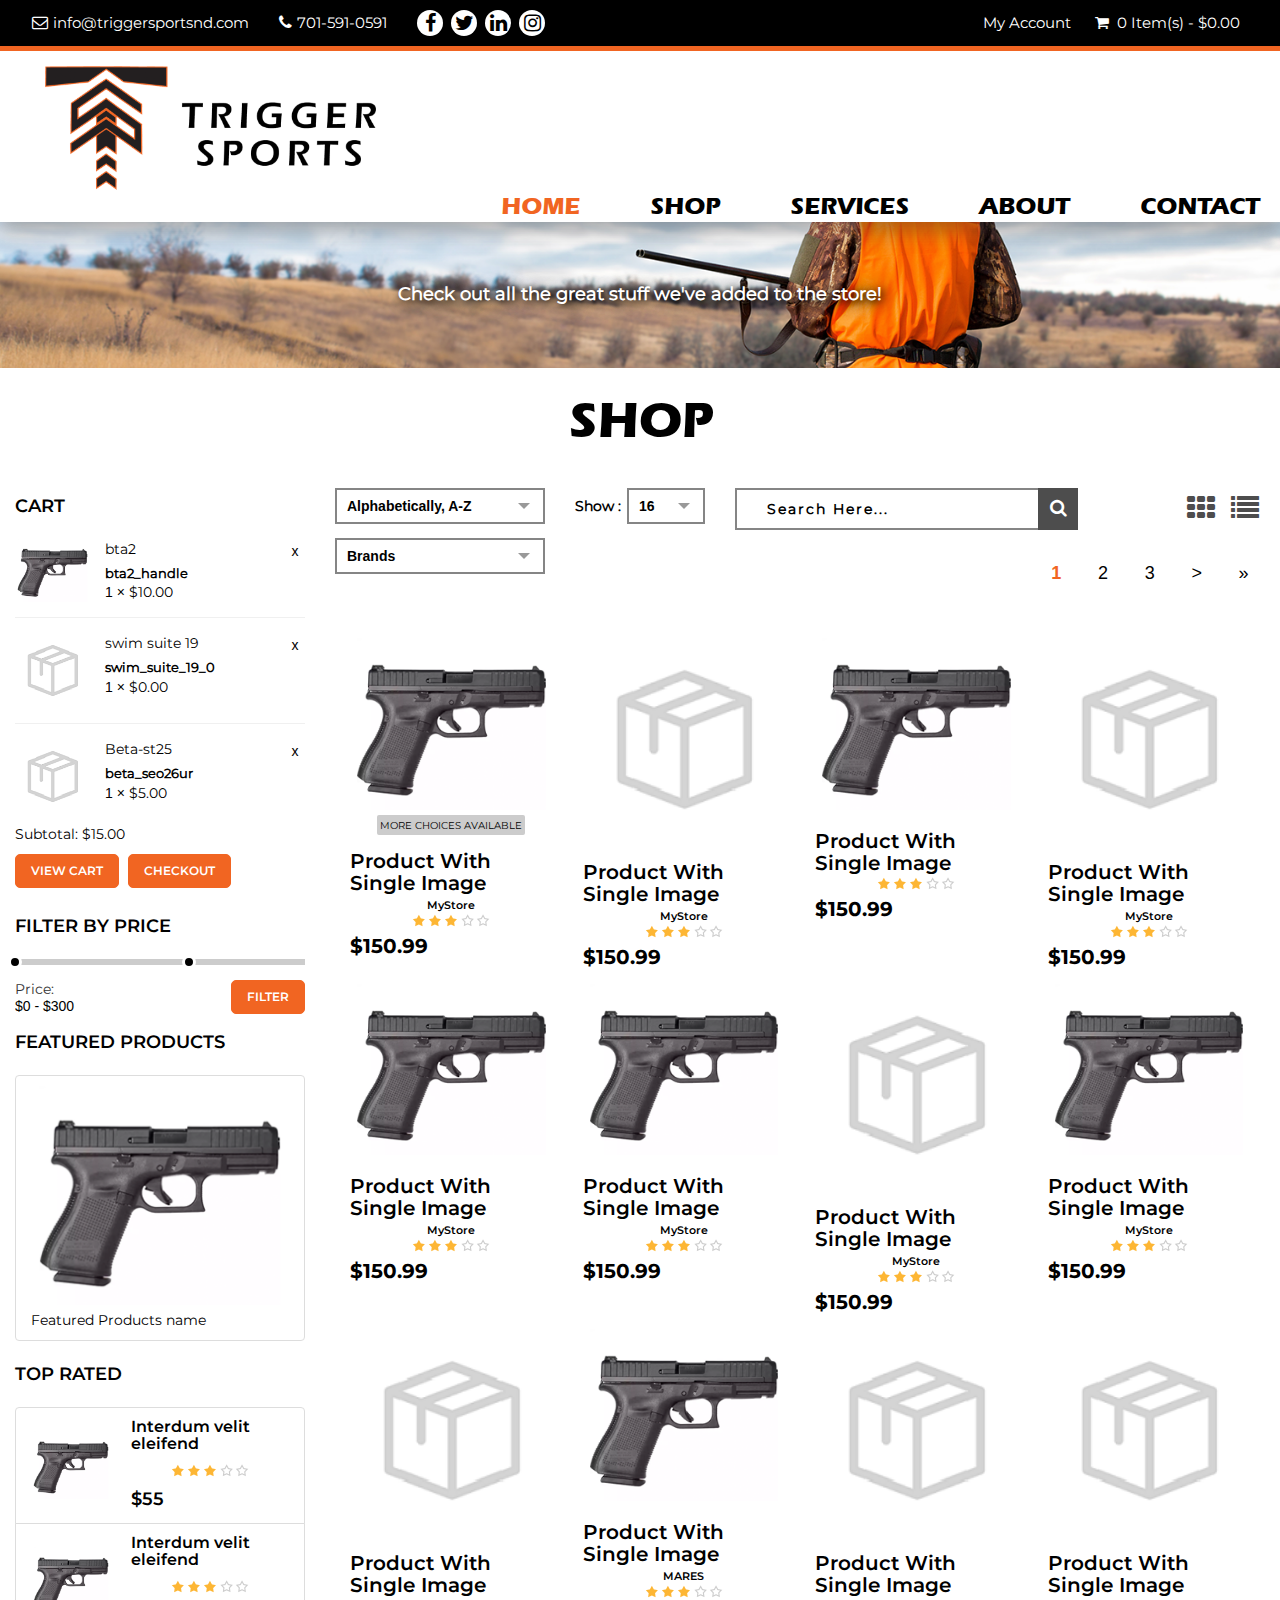
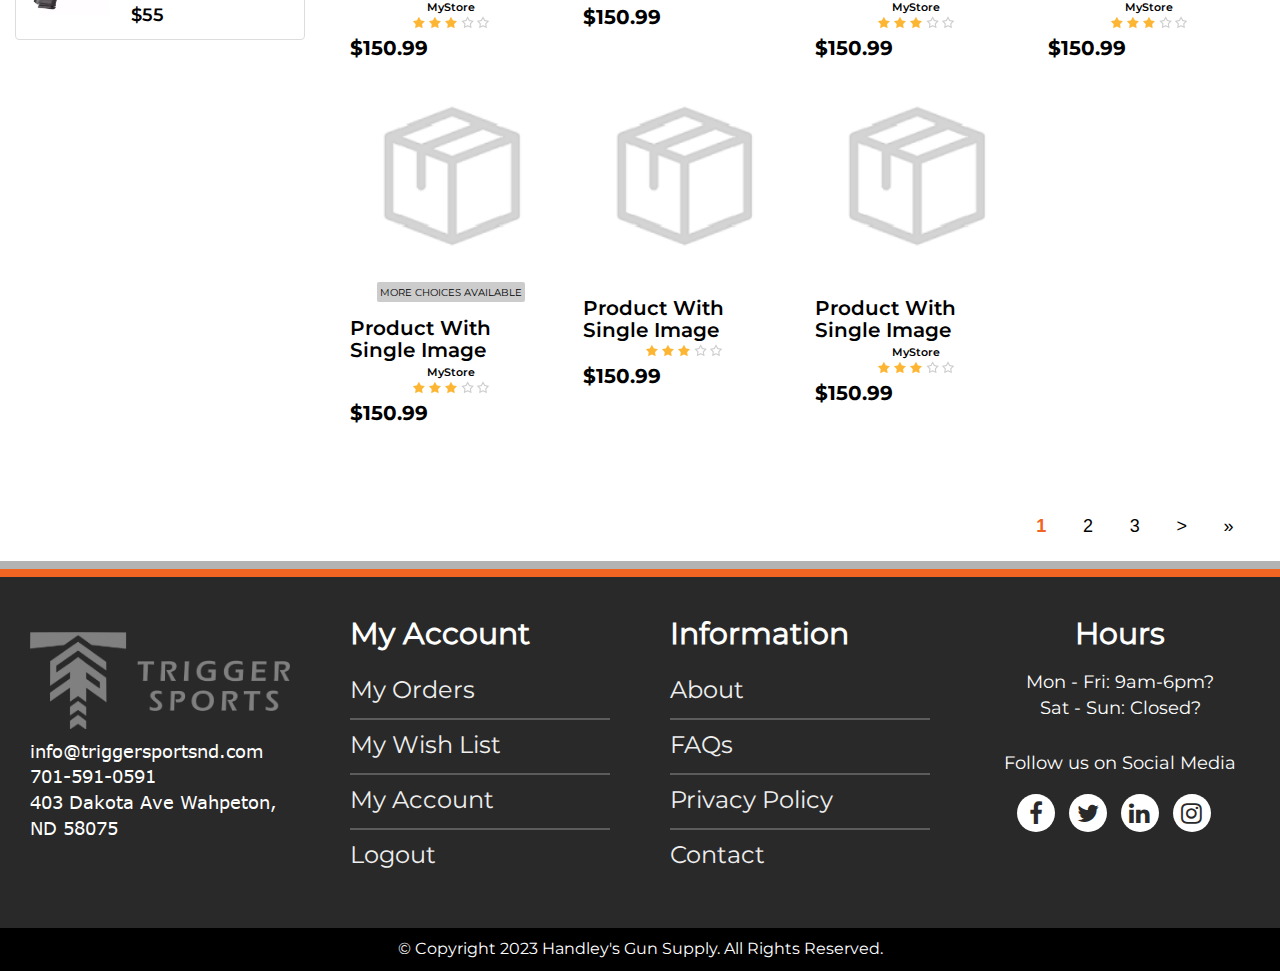
<file: shop.html>
<!DOCTYPE html>
<html lang="en">

<head>
    <meta charset="utf-8">
    <meta http-equiv="X-UA-Compatible" content="IE=edge">
    <meta name="viewport" content="width=device-width, initial-scale=1">
    <meta name="description" content="">
    <meta name="keywords" content="">
    <title>Trigger Sports</title>
    <link rel="shortcut icon" href="img/favicon.png">
    <link type="text/css" rel="stylesheet" href="css/font-awesome.min.css">
    <link type="text/css" rel="stylesheet" href="css/bootstrap.min.css">
    <link type="text/css" rel="stylesheet" href="css/owl.carousel.css">
    <link type="text/css" rel="stylesheet" href="css/magnific-popup.css">
    <link type="text/css" rel="stylesheet" href="css/main.css">
    <link type="text/css" rel="stylesheet" href="css/theme1.css">
    <!-- CSS media queries -->
    <link type="text/css" rel="stylesheet" href="css/media-queries.css">
    <link href="js/smMenu/jquery.smartmenus.bootstrap.css" rel="stylesheet">
    <link href="css/smartnav.css" rel="stylesheet">
    <link href="css/customStyles.css" rel="stylesheet">
    <link rel="stylesheet" type="text/css" href="css/lightbox.css" />
    <link href="https://stackpath.bootstrapcdn.com/font-awesome/4.7.0/css/font-awesome.min.css" rel="stylesheet">
    <!-- HTML5 shim and Respond.js for IE8 support of HTML5 elements and media queries -->
    <!-- WARNING: Respond.js doesn't work if you view the page via file:// -->
    <!--[if lt IE 9]>
    <script src="https://oss.maxcdn.com/html5shiv/3.7.3/html5shiv.min.js"></script>
    <script src="https://oss.maxcdn.com/respond/1.4.2/respond.min.js"></script>
    <![endif]-->
    <link href="https://fonts.googleapis.com/css?family=Open+Sans&display=swap" rel="stylesheet">
    <link rel="preconnect" href="https://fonts.gstatic.com">
    <link href="https://fonts.googleapis.com/css2?family=Roboto+Slab:wght@400;700&display=swap" rel="stylesheet">
    <link rel="stylesheet" href="css/custom__triggers_stylesheet.css">
</head>

<body class="products">


    <div id="wrapper" class="main-wrapper">
        <!-- 
            Navigation
            ==================================== -->
            <header id="head" class="sticky-header">
                <div class="header-top primary px-5">
                   <div class="containers">
                      <div class="row">
                         <div class="col-lg-8 col-md-8 col-sm-8 col-xs-12 topLeft">
                            <div class="d-flex align-items-center ">
                               <div class="quick-contact">
                                  <p><span> <i class="fa fa-envelope-o"></i></span><a
                                        href="mailto:info@triggersportsnd.com">info@triggersportsnd.com</a>
                                  </p>
                               </div>
                               <div class="quick-contact phone">
                                  <p> <i class="fa fa-phone"></i><span>701-591-0591</span></p>
                               </div>
                               <div class="socialkt" id="social">
                                  <ul class="pull-left social-links text-center">
                                     <li><a href="#"><i class="fa fa-facebook"></i></a></li>
                                     <li><a href="#"><i class="fa fa-twitter"></i></a></li>
                                     <li><a href="#"><i class="fa fa-linkedin"></i></a></li>
                                     <li><a href="#"><i class="fa fa-instagram"></i></a></li>
                                  </ul>
                               </div>
                            </div>
                         </div>
                         <div class="col-xs-12 col-sm-4 col-md-4 col-lg-4 topRight">
                            <nav class="top-nav dropdown type2">
                               <ul class="text-right">
                                  <li class="myacc">
                                     <a href="#">My Account</a>
                                     <ul class="submenu text-left">
                                        <li><a href="#" data-toggle="modal" data-target="#myModal">Register <span><i
                                                    class="fa fa-edit"></i></span></a></li>
                                        <li><a href="#">Login <span><i class="fa fa-lock"></i></span></a></li>
                                     </ul>
                                  </li>
                                  <li class="cart cartWidgetInner">
                                     <a href="#">
                                        <i class="fa fa-shopping-cart"></i>&nbsp;
                                        <!-- <span>3 item(s) - $1875.00</span>  -->
                                        <span>0 Item(s) - $0.00</span>
                                     </a>
                                     <ul class="submenu product_list_widget text-left">
                                        <!-- .product item -->
                                        <li>
                                           <a href="#" class="thumb">
                                              <img src="img/product-1.png" alt="">
                                           </a>
                                           <div class="pdDesc">
                                              <a href="#">Cool Item 1</a>
                                              <a href="#" class="remove">x</a>
                                              <div class="variation">
                                                 <strong>Size :</strong> <span>Small</span>
                                              </div>
                                              <span class="quantity">1 × <span class="amount">$625.00</span></span>
                                           </div>
                                        </li>
                                        <li>
                                           <a href="#" class="thumb">
                                              <img src="img/product-1.png" alt="">
                                           </a>
                                           <div class="pdDesc">
                                              <a href="#">Cool Item 1</a>
                                              <a href="#" class="remove">x</a>
                                              <div class="variation">
                                                 <strong>Size :</strong> <span>Small</span>
                                              </div>
                                              <span class="quantity">1 × <span class="amount">$625.00</span></span>
                                           </div>
                                        </li>
                                        <li>
                                           <a href="#" class="thumb">
                                              <img src="img/product-1.png" alt="">
                                           </a>
                                           <div class="pdDesc">
                                              <a href="#">Cool Item 1</a>
                                              <a href="#" class="remove">x</a>
                                              <div class="variation">
                                                 <strong>Size :</strong> <span>Small</span>
                                              </div>
                                              <span class="quantity">1 × <span class="amount">$625.00</span></span>
                                           </div>
                                        </li>
                                        <!-- // .product item -->
                                        <!-- .product item -->
       
       
                                        <!-- // product list -->
                                        <li class="total">
                                           <span>Subtotal: </span>
                                           <span class="amount">&nbsp;$1875.00</span>
                                        </li>
                                        <li class="buttons">
                                           <a href="#" class="btn btn-gold-border">View Cart</a>
                                           <a href="#" class="btn btn-gold-border">Checkout</a>
                                        </li>
                                        <!-- // .product item -->
                                     </ul>
                                  </li>
                               </ul>
                            </nav>
                         </div>
                      </div>
                   </div>
                </div>
       
                <div class="row HeaderMenu">
                   <div class="col-xs-12">
                      <!--Start nav-->
                      <div class="navbar-default" role="navigation">
                         <div class="container">
                            <div class="navbar-header">
                               <button type="button" class="navbar-toggle" data-toggle="collapse"
                                  data-target=".navbar-collapse">
                                  <span class="sr-only">Toggle navigation</span>
                                  <span class="icon-bar"></span>
                                  <span class="icon-bar"></span>
                                  <span class="icon-bar"></span>
                               </button>
                               <a class="navbar-brand" href="index.html">
                                  <img src="img/header_logo.png" alt="Logo">
                               </a>
                            </div>
                            <div class="navbar-collapse collapse">
                               <!-- Left nav -->
                               <ul class="nav navbar-nav navbarRight">
                                  <li><a href="index.html" class="current-active">Home</a> </li>
                                  <li><a href="shop.html">Shop</a></li>
                                  <!-- <li>
                                                 <a href="#">Services <span class="caret"></span></a>
                                                 <ul class="dropdown-menu">
                                                    <li><a href="#">Our Services</a></li>
                                                    <li><a href="#">The Simulator</a></li>
                                                    <li><a href="#">Parties & Events</a></li>
                                                 </ul>
                                              </li> -->
                                  <li><a href="#">SERVICES</a></li>
                                  <li><a href="about-us.html">About</a></li>
                                  <li><a href="contact.html">Contact</a> </li>
                               </ul>
                               <!--Dropdown Menus UL-->
                            </div>
                            <!--/.nav-collapse -->
                         </div>
                         <!--/.container -->
                      </div> <!-- Main Navbar Div ENDS-->
                   </div>
                </div>
             </header>
        <!--
            End Navigation
            ==================================== -->
        <!--
                Home slider
                ==================================== -->
        <div id="slider" class="sitemessage  slider-wrapper relative overflow-hidden slide-overlay clb">
            <div class="col-xs-12 col-sm-12 col-md-12 col-lg-12" id="abovetext">
                <div class="message" id="sitemessage">
                    <p>Check out all the great stuff we've added to the store!</p>
                </div>
            </div>
        </div> <!-- // #start -->
        <!--
                End Home slider
                ==================================== -->
        <!-- // shop breadcrumb -->
        <section class="product-category-page">
            <div class="container">
                <div class="text-center" id="storecat">

                    <h2>Shop</h2>
                </div>
                <div class="row">
                    <div class="col-xs-12 col-sm-4 col-md-3">
                        <div id="secondary" class="widget-area" role="complementary">
                            <!-- .widget -->





                            <aside class="widget cartWidget">
                                <h3 class="widget-title">Cart</h3>
                                <div class="cartWidgetInner">
                                    <ul class="product_list_widget">
                                        <li>
                                            <a href="/products/bta2_handle" class="thumb">
                                                <img src="img/product-1.png" alt="" class="sidebar_img">
                                            </a>
                                            <div class="pdDesc">
                                                <a href="/products/bta2_handle">bta2</a>
                                                <a href="javascript:void(0)"
                                                    onclick="deleteFromCartTop('5d0b5a91-5e90-4055-9dd9-7db9ac1f1040', this)"
                                                    class="remove btn-remove-cart-top">x</a>
                                                <div class="variation">
                                                    <strong>bta2_handle</strong>
                                                </div>
                                                <span class="quantity">1 × <span class="amount">$10.00</span></span>
                                            </div>
                                        </li>
                                        <li>
                                            <a href="/products/swim_suite_19_0" class="thumb">
                                                <img src="img/no-product.png" alt="" class="sidebar_img">
                                            </a>
                                            <div class="pdDesc">
                                                <a href="/products/swim_suite_19_0">swim suite 19</a>
                                                <a href="javascript:void(0)"
                                                    onclick="deleteFromCartTop('5ceb9f05-c7ac-45a7-8b6c-7454ac1f1040', this)"
                                                    class="remove btn-remove-cart-top">x</a>
                                                <div class="variation">
                                                    <strong>swim_suite_19_0</strong>
                                                </div>
                                                <span class="quantity">1 × <span class="amount">$0.00</span></span>
                                            </div>
                                        </li>
                                        <li>
                                            <a href="/products/beta_seo26ur" class="thumb">
                                                <img src="img/no-product.png" alt="" class="sidebar_img">
                                            </a>
                                            <div class="pdDesc">
                                                <a href="/products/beta_seo26ur">Beta-st25</a>
                                                <a href="javascript:void(0)"
                                                    onclick="deleteFromCartTop('5cb98c68-5434-4a49-a4ba-5e86ac1f1040', this)"
                                                    class="remove btn-remove-cart-top">x</a>
                                                <div class="variation">
                                                    <strong>beta_seo26ur</strong>
                                                </div>
                                                <span class="quantity">1 × <span class="amount">$5.00</span></span>
                                            </div>
                                        </li>
                                    </ul>
                                    <!-- // product list -->
                                    <p class="total">
                                        <span>Subtotal:</span>
                                        <span class="amount">$15.00</span>
                                    </p>
                                    <p class="buttons">
                                        <a href="cart.html" class="btn btn-ash-border">View Cart</a>
                                        <a href="checkout.html" class="btn btn-ash-border btn_place_order">Checkout</a>
                                    </p>
                                </div>
                            </aside>


                            <!-- // cart widget -->
                            <!-- .widget -->

                            <!-- // product category -->
                            <!-- .widget -->
                            <aside class="price-filter-widget widget">
                                <h3 class="widget-title">Filter by Price</h3>
                                <div class="price-range-wrapper">
                                    <div class="priceRange"></div>
                                    <div class="price-slider-amount clear">
                                        <label for="amount">Price:</label>
                                        <input type="text" id="amount" readonly>
                                        <a href="#" class="btn btn-ash-border pull-right">Filter</a>
                                    </div>
                                </div>
                            </aside>
                            <!-- .widget -->
                            <aside class="widget desktop-v-featured_products">
                                <h3 class="widget-title">Featured Products</h3>
                                <ul class="list-group widget-img-slideshow">
                                    <li class="list-group-item">
                                        <img src="img/product-1.png" alt="" class="img-responsive">
                                        <p>Featured Products name</p>
                                    </li>

                                </ul>
                            </aside>
                            <!-- end .widget -->
                            <!-- .widget -->
                            <aside class="widget">
                                <h3 class="widget-title">Top Rated</h3>
                                <ul class="list-group">
                                    <li class="list-group-item">
                                        <div class="widgetProduct">
                                            <div class="media">
                                                <div class="media-left">
                                                    <a href="#">
                                                        <img alt="" src="img/product-1.png" class="media-object">
                                                    </a>
                                                </div>
                                                <div class="media-body">
                                                    <h4 class="media-heading"><a href="#">Interdum velit
                                                            eleifend</a></h4>
                                                    <p class="rating"><img src="img/star.png" alt=""></p>
                                                    <span class="price">$55</span>
                                                </div>
                                            </div>
                                        </div>
                                    </li>
                                    <li class="list-group-item">
                                        <div class="widgetProduct">
                                            <div class="media">
                                                <div class="media-left">
                                                    <a href="#">
                                                        <img alt="" src="img/product-1.png" class="media-object">
                                                    </a>
                                                </div>
                                                <div class="media-body">
                                                    <h4 class="media-heading"><a href="#">Interdum velit
                                                            eleifend</a></h4>
                                                    <p class="rating"><img src="img/star.png" alt=""></p>
                                                    <span class="price">$55</span>
                                                </div>
                                            </div>
                                        </div>
                                    </li>

                                </ul>
                            </aside>
                            <!-- end .widget -->
                        </div>
                        <!-- // widget-area -->
                    </div>
                    <!-- // col-sm-3 -->
                    <div class="col-xs-12 col-sm-12 col-md-9">
                        <div class="productDisplayType">

                            <div class="row">
                                <input type="hidden" id="filtered_products_section" value="div">
                                <div class="col-xs-12 col-sm-4 col-md-3">
                                    <div class="productSorting">
                                        <div id="sbHolder_18994987" class="sbHolder"><a id="sbToggle_18994987" href="#"
                                                class="sbToggle"></a><a id="sbSelector_18994987" href="#"
                                                class="sbSelector sbFocus">Alphabetically, A-Z</a>
                                            <ul id="sbOptions_18994987" class="sbOptions" style="display: none;">
                                                <li><a href="#name_asc" rel="name_asc" class="sbFocus">Alphabetically,
                                                        A-Z</a></li>
                                                <li><a href="#name_desc" rel="name_desc">Alphabetically, Z-A</a></li>
                                                <li><a href="#price_asc" rel="price_asc">Price, Low to high</a></li>
                                                <li><a href="#price_desc" rel="price_desc">Price, High to low</a></li>
                                                <li><a href="#created_desc" rel="created_desc">Newest first</a></li>
                                                <li><a href="#created_asc" rel="created_asc">Oldest first</a></li>
                                            </ul>
                                        </div>
                                    </div>
                                </div>




                                <div class="hidden-xs hidden-sm col-md-2">
                                    <div class="productLimiter clear">
                                        <label for="productlimiter">Show :</label>
                                        <select name="productlimiter" id="productlimiter" class="" sb="54963162"
                                            style="display: none;">
                                            <option value="15">15</option>
                                            <option value="25">25</option>
                                            <option value="50">50</option>
                                            <option value="75">75</option>
                                            <option value="100">100</option>
                                            <option value="125">125</option>
                                        </select>
                                        <div id="sbHolder_54963162" class="sbHolder"><a id="sbToggle_54963162" href="#"
                                                class="sbToggle"></a><a id="sbSelector_54963162" href="#"
                                                class="sbSelector">16</a>
                                            <ul id="sbOptions_54963162" class="sbOptions" style="display: none;">
                                                <li><a href="#16" rel="16" class="sbFocus">16</a></li>
                                                <li><a href="#25" rel="25">25</a></li>
                                                <li><a href="#50" rel="50">50</a></li>
                                                <li><a href="#75" rel="75">75</a></li>
                                                <li><a href="#100" rel="100">100</a></li>
                                                <li><a href="#125" rel="125">125</a></li>
                                            </ul>
                                        </div>
                                    </div>
                                </div>
                                <div class="col-xs-12 col-sm-12 col-md-7 clear filter_sf" id="filter_sf">
                                    <div class="row">
                                        <div class="col-xs-12 col-sm-8 col-md-8">
                                            <div class="productLimiter clear">
                                                <form action="#" method="post" class="blog-search"
                                                    id="part_search_form">
                                                    <input type="text" value="" name="search_part" id="search_part"
                                                        class="search-input partSearch ui-autocomplete-input"
                                                        placeholder="Search Here..." autocomplete="off">
                                                    <button type="button" id="part_search_button"
                                                        class="productSearch_button search-sub">
                                                        <i class="fa fa-search"></i>
                                                    </button>
                                                </form>
                                            </div>
                                        </div>

                                        <!--nav class="woocommerce-pagination">
            <ul class="page-numbers text-right">
                <li><span class="current">1</span></li>
                <li><a href="#">2</a></li>
                <li><a href="#">3</a></li>
                <li><a href="#">→</a></li>
            </ul>
         </nav-->
                                        <div class="col-xs-12 col-sm-4 col-md-4">
                                            <nav class="productViewToggle">
                                                <a href="shop.html" class="gridView"><i class="fa fa-th"></i></a>
                                                <a href="listview.html" class="listView"><i class="fa fa-list"></i></a>
                                            </nav>
                                        </div>
                                    </div>
                                    <!--nav class="woocommerce-pagination">
            <ul class="page-numbers text-right">
               <li><span class="current">1</span></li>
               <li><a href="#">2</a></li>
               <li><a href="#">3</a></li>
               <li><a href="#">&rarr;</a></li>
            </ul>
         </nav-->
                                </div>
                            </div>
                            <div class="row">
                                <div class="col-xs-12 col-sm-4 col-md-3 ">
                                    <div class="productSorting">
                                        <div class="productSorting">
                                            <div id="sbHolder_52447504" class="sbHolder"><a id="sbToggle_52447504"
                                                    href="#" class="sbToggle"></a><a id="sbSelector_52447504" href="#"
                                                    class="sbSelector">Brands</a>
                                                <ul id="sbOptions_52447504" class="sbOptions"
                                                    style="top: 26px; max-height: 1369px; display: none;">
                                                    <li><a href="#name_asc" rel="name_asc" class="sbFocus">brand1</a>
                                                    </li>
                                                    <li><a href="#name_desc" rel="name_desc">brand2</a></li>
                                                    <li><a href="#price_asc" rel="price_asc">brand3</a></li>
                                                    <li><a href="#price_desc" rel="price_desc">brand4</a></li>
                                                    <li><a href="#created_desc" rel="created_desc">brand5</a></li>
                                                    <li><a href="#created_asc" rel="created_asc">brand6</a></li>
                                                </ul>
                                            </div>
                                            <!--select name="productsorting" id="productsorting" class="selectbox">
               <option value="default" selected="selected">Default sorting</option>
               <option value="price">Sort by price: low to high</option>
               <option value="price-desc">Sort by price: high to low</option>
            </select-->
                                        </div>

                                    </div>
                                </div>

                                <!-- .widget -->
                                <aside class="widget mobile-v-featured_products">
                                    <h3 class="widget-title">Featured Products</h3>
                                    <ul class="list-group widget-img-slideshow">
                                        <li class="list-group-item">
                                            <img src="img/product-1.png" alt="" class="img-responsive">
                                            <p>Featured Products name</p>
                                        </li>

                                    </ul>
                                </aside>
                                <!-- end .widget -->

                                <div class="col-xs-12 col-sm-9 col-md-9 clear">
                                    <ul class="page-numbers text-right">
                                        <li><span class="current">1</span></li>
                                        <li><a href="#">2</a></li>
                                        <li><a href="#">3</a></li>
                                        <li><a href="#" title="Next">&gt;</a></li>
                                        <li><a href="#" title="Last">»</a></li>
                                    </ul>
                                </div>

                            </div>
                        </div>
                        <div class="row no-margin row-border proLists">
                            <div class="col-xs-12 col-sm-6 col-md-3">
                                <div data-product-id="4" class="productBorder chkProductID">
                                    <img src="img/product-1.png" alt="" class="img-responsive">
                                    <div class="productBorderHover verticalMiddle">
                                        <div class="verticalInner">
                                            <h4><a href="#">Product With Single Image</a></h4>
                                            <p class="rating">
                                                <img src="img/star.png" alt="">
                                            </p>
                                            <div class="price">
                                                <del><span class="amount">$180.99</span></del>
                                                <span class="amount">$150.99</span>
                                            </div>
                                        </div>
                                    </div>

                                    <div class="frontinfo">
                                        <span class="more_choice more_choice_available">MORE CHOICES AVAILABLE</span>
                                        <h4><a href="#">Product With Single Image</a></h4>
                                        <h5 class="manuf">MyStore</h5>
                                        <center>
                                            <div class="rating product-rating bottom_rating">
                                                <img src="img/star.png" alt="">


                                            </div>
                                            <!--p class="rating">
													<img src="/img/icons/star2.png" alt=""> <span class="numr">(15)</span>
												</p-->
                                        </center>
                                        <div class="amount">$150.99</div>
                                    </div>
                                    <!-- products meta -->
                                    <ul class="productMetas">
                                        <li><a href="shop-single-quick.php" class="ajax-view"><span><i
                                                        class="fa fa-eye"></i></span> Quick View</a></li>
                                        <li><a href="#"><span><i class="fa fa-shopping-cart"></i></span> Add to Cart</a>
                                        </li>
                                        <li><a href="#"><span><i class="fa fa-heart-o"></i></span> Wishlist</a></li>

                                    </ul>
                                    <!-- // products meta -->
                                    <!-- animated-border -->
                                    <span class="linetop"></span>
                                    <span class="lineright"></span>
                                    <span class="linebottom"></span>
                                    <span class="lineleft"></span>
                                    <!-- // animated-border -->
                                </div>
                            </div>
                            <div class="col-xs-12 col-sm-6 col-md-3">
                                <div data-product-id="5" class="productBorder chkProductID">
                                    <img src="img/no-product.png" alt="" class="img-responsive">
                                    <div class="productBorderHover verticalMiddle">
                                        <div class="verticalInner">
                                            <h4><a href="#">Product With Single Image</a></h4>
                                            <p class="rating">
                                                <img src="img/star.png" alt="">
                                            </p>
                                            <div class="price">
                                                <del><span class="amount">$180.99</span></del>
                                                <span class="amount">$150.99</span>
                                            </div>
                                        </div>
                                    </div>


                                    <div class="frontinfo">
                                        <h4><a href="#">Product With Single Image</a></h4>
                                        <h5 class="manuf">MyStore</h5>
                                        <center>
                                            <div class="rating product-rating bottom_rating">
                                                <img src="img/star.png" alt="">


                                            </div>
                                            <!--p class="rating">
													<img src="/img/icons/star2.png" alt=""> <span class="numr">(15)</span>
												</p-->
                                        </center>
                                        <div class="amount">$150.99</div>
                                    </div>
                                    <!-- products meta -->
                                    <ul class="productMetas">
                                        <li><a href="shop-single-quick.php" class="ajax-view"><span><i
                                                        class="fa fa-eye"></i></span> Quick View</a></li>
                                        <li><a href="#"><span><i class="fa fa-shopping-cart"></i></span> Add to Cart</a>
                                        </li>
                                        <li><a href="#"><span><i class="fa fa-heart-o"></i></span> Wishlist</a></li>

                                    </ul>
                                    <!-- // products meta -->
                                    <!-- animated-border -->
                                    <span class="linetop"></span>
                                    <span class="lineright"></span>
                                    <span class="linebottom"></span>
                                    <span class="lineleft"></span>
                                    <!-- // animated-border -->
                                </div>
                            </div>
                            <div class="col-xs-12 col-sm-6 col-md-3">
                                <div data-product-id="6" class="productBorder chkProductID">
                                    <img src="img/product-1.png" alt="" class="img-responsive">
                                    <div class="productBorderHover verticalMiddle">
                                        <div class="verticalInner">
                                            <h4><a href="#">Product With Single Image</a></h4>
                                            <p class="rating">
                                                <img src="img/star.png" alt="">
                                            </p>
                                            <div class="price">
                                                <del><span class="amount">$180.99</span></del>
                                                <span class="amount">$150.99</span>
                                            </div>
                                        </div>
                                    </div>

                                    <div class="frontinfo">
                                        <h4><a href="#">Product With Single Image</a></h4>
                                        <center>
                                            <div class="rating product-rating bottom_rating">
                                                <img src="img/star.png" alt="">


                                            </div>
                                            <!--p class="rating">
													<img src="/img/icons/star2.png" alt=""> <span class="numr">(15)</span>
												</p-->
                                        </center>
                                        <div class="amount">$150.99</div>
                                    </div>
                                    <!-- products meta -->
                                    <ul class="productMetas">
                                        <li><a href="shop-single-quick.php" class="ajax-view"><span><i
                                                        class="fa fa-eye"></i></span> Quick View</a></li>
                                        <li><a href="#"><span><i class="fa fa-shopping-cart"></i></span> Add to Cart</a>
                                        </li>
                                        <li><a href="#"><span><i class="fa fa-heart-o"></i></span> Wishlist</a></li>

                                    </ul>
                                    <!-- // products meta -->
                                    <!-- animated-border -->
                                    <span class="linetop"></span>
                                    <span class="lineright"></span>
                                    <span class="linebottom"></span>
                                    <span class="lineleft"></span>
                                    <!-- // animated-border -->
                                </div>
                            </div>
                            <div class="col-xs-12 col-sm-6 col-md-3">
                                <div data-product-id="7" class="productBorder chkProductID">
                                    <img src="img/no-product.png" alt="" class="img-responsive">
                                    <div class="productBorderHover verticalMiddle">
                                        <div class="verticalInner">
                                            <h4><a href="#">Product With Single Image</a></h4>
                                            <p class="rating">
                                                <img src="img/star.png" alt="">
                                            </p>
                                            <div class="price">
                                                <del><span class="amount">$180.99</span></del>
                                                <span class="amount">$150.99</span>
                                            </div>
                                        </div>
                                    </div>


                                    <div class="frontinfo">
                                        <h4><a href="#">Product With Single Image</a></h4>
                                        <h5 class="manuf">MyStore</h5>
                                        <center>
                                            <div class="rating product-rating bottom_rating">
                                                <img src="img/star.png" alt="">


                                            </div>
                                            <!--p class="rating">
													<img src="/img/icons/star2.png" alt=""> <span class="numr">(15)</span>
												</p-->
                                        </center>
                                        <div class="amount">$150.99</div>
                                    </div>
                                    <!-- products meta -->
                                    <ul class="productMetas">
                                        <li><a href="shop-single-quick.php" class="ajax-view"><span><i
                                                        class="fa fa-eye"></i></span> Quick View</a></li>
                                        <li><a href="#"><span><i class="fa fa-shopping-cart"></i></span> Add to Cart</a>
                                        </li>
                                        <li><a href="#"><span><i class="fa fa-heart-o"></i></span> Wishlist</a></li>

                                    </ul>
                                    <!-- // products meta -->
                                    <!-- animated-border -->
                                    <span class="linetop"></span>
                                    <span class="lineright"></span>
                                    <span class="linebottom"></span>
                                    <span class="lineleft"></span>
                                    <!-- // animated-border -->
                                </div>
                            </div>
                            <div class="col-xs-12 col-sm-6 col-md-3">
                                <div data-product-id="8" class="productBorder chkProductID">
                                    <img src="img/product-1.png" alt="" class="img-responsive">
                                    <div class="productBorderHover verticalMiddle">
                                        <div class="verticalInner">
                                            <h4><a href="#">Product With Single Image</a></h4>
                                            <p class="rating">
                                                <img src="img/star.png" alt="">
                                            </p>
                                            <div class="price">
                                                <del><span class="amount">$180.99</span></del>
                                                <span class="amount">$150.99</span>
                                            </div>
                                        </div>
                                    </div>


                                    <div class="frontinfo">
                                        <h4><a href="#">Product With Single Image</a></h4>
                                        <h5 class="manuf">MyStore</h5>
                                        <center>
                                            <div class="rating product-rating bottom_rating">
                                                <img src="img/star.png" alt="">


                                            </div>
                                            <!--p class="rating">
													<img src="/img/icons/star2.png" alt=""> <span class="numr">(15)</span>
												</p-->
                                        </center>
                                        <div class="amount">$150.99</div>
                                    </div>
                                    <!-- products meta -->
                                    <ul class="productMetas">
                                        <li><a href="shop-single-quick.php" class="ajax-view"><span><i
                                                        class="fa fa-eye"></i></span> Quick View</a></li>
                                        <li><a href="#"><span><i class="fa fa-shopping-cart"></i></span> Add to Cart</a>
                                        </li>
                                        <li><a href="#"><span><i class="fa fa-heart-o"></i></span> Wishlist</a></li>

                                    </ul>
                                    <!-- // products meta -->
                                    <!-- animated-border -->
                                    <span class="linetop"></span>
                                    <span class="lineright"></span>
                                    <span class="linebottom"></span>
                                    <span class="lineleft"></span>
                                    <!-- // animated-border -->
                                </div>
                            </div>
                            <div class="col-xs-12 col-sm-6 col-md-3">
                                <div data-product-id="9" class="productBorder chkProductID">
                                    <img src="img/product-1.png" alt="" class="img-responsive">
                                    <div class="productBorderHover verticalMiddle">
                                        <div class="verticalInner">
                                            <h4><a href="#">Product With Single Image</a></h4>
                                            <p class="rating">
                                                <img src="img/star.png" alt="">
                                            </p>
                                            <div class="price">
                                                <del><span class="amount">$180.99</span></del>
                                                <span class="amount">$150.99</span>
                                            </div>
                                        </div>
                                    </div>


                                    <div class="frontinfo">
                                        <h4><a href="#">Product With Single Image</a></h4>
                                        <h5 class="manuf">MyStore</h5>
                                        <center>
                                            <div class="rating product-rating bottom_rating">
                                                <img src="img/star.png" alt="">


                                            </div>
                                            <!--p class="rating">
													<img src="/img/icons/star2.png" alt=""> <span class="numr">(15)</span>
												</p-->
                                        </center>
                                        <div class="amount">$150.99</div>
                                    </div>
                                    <!-- products meta -->
                                    <ul class="productMetas">
                                        <li><a href="shop-single-quick.php" class="ajax-view"><span><i
                                                        class="fa fa-eye"></i></span> Quick View</a></li>
                                        <li><a href="#"><span><i class="fa fa-shopping-cart"></i></span> Add to Cart</a>
                                        </li>
                                        <li><a href="#"><span><i class="fa fa-heart-o"></i></span> Wishlist</a></li>

                                    </ul>
                                    <!-- // products meta -->
                                    <!-- animated-border -->
                                    <span class="linetop"></span>
                                    <span class="lineright"></span>
                                    <span class="linebottom"></span>
                                    <span class="lineleft"></span>
                                    <!-- // animated-border -->
                                </div>
                            </div>

                            <div class="col-xs-12 col-sm-6 col-md-3">
                                <div data-product-id="7" class="productBorder chkProductID">
                                    <img src="img/no-product.png" alt="" class="img-responsive">
                                    <div class="productBorderHover verticalMiddle">
                                        <div class="verticalInner">
                                            <h4><a href="#">Product With Single Image</a></h4>
                                            <p class="rating">
                                                <img src="img/star.png" alt="">
                                            </p>
                                            <div class="price">
                                                <del><span class="amount">$180.99</span></del>
                                                <span class="amount">$150.99</span>
                                            </div>
                                        </div>
                                    </div>


                                    <div class="frontinfo">
                                        <h4><a href="#">Product With Single Image</a></h4>
                                        <h5 class="manuf">MyStore</h5>
                                        <center>
                                            <div class="rating product-rating bottom_rating">
                                                <img src="img/star.png" alt="">


                                            </div>
                                            <!--p class="rating">
													<img src="/img/icons/star2.png" alt=""> <span class="numr">(15)</span>
												</p-->
                                        </center>
                                        <div class="amount">$150.99</div>
                                    </div>
                                    <!-- products meta -->
                                    <ul class="productMetas">
                                        <li><a href="shop-single-quick.php" class="ajax-view"><span><i
                                                        class="fa fa-eye"></i></span> Quick View</a></li>
                                        <li><a href="#"><span><i class="fa fa-shopping-cart"></i></span> Add to Cart</a>
                                        </li>
                                        <li><a href="#"><span><i class="fa fa-heart-o"></i></span> Wishlist</a></li>

                                    </ul>
                                    <!-- // products meta -->
                                    <!-- animated-border -->
                                    <span class="linetop"></span>
                                    <span class="lineright"></span>
                                    <span class="linebottom"></span>
                                    <span class="lineleft"></span>
                                    <!-- // animated-border -->
                                </div>
                            </div>

                            <div class="col-xs-12 col-sm-6 col-md-3">
                                <div data-product-id="6" class="productBorder chkProductID">
                                    <img src="img/product-1.png" alt="" class="img-responsive">
                                    <div class="productBorderHover verticalMiddle">
                                        <div class="verticalInner">
                                            <h4><a href="#">Product With Single Image</a></h4>
                                            <p class="rating">
                                                <img src="img/star.png" alt="">
                                            </p>
                                            <div class="price">
                                                <del><span class="amount">$180.99</span></del>
                                                <span class="amount">$150.99</span>
                                            </div>
                                        </div>
                                    </div>


                                    <div class="frontinfo">
                                        <h4><a href="#">Product With Single Image</a></h4>
                                        <h5 class="manuf">MyStore</h5>
                                        <center>
                                            <div class="rating product-rating bottom_rating">
                                                <img src="img/star.png" alt="">


                                            </div>
                                            <!--p class="rating">
													<img src="/img/icons/star2.png" alt=""> <span class="numr">(15)</span>
												</p-->
                                        </center>
                                        <div class="amount">$150.99</div>
                                    </div>
                                    <!-- products meta -->
                                    <ul class="productMetas">
                                        <li><a href="shop-single-quick.php" class="ajax-view"><span><i
                                                        class="fa fa-eye"></i></span> Quick View</a></li>
                                        <li><a href="#"><span><i class="fa fa-shopping-cart"></i></span> Add to Cart</a>
                                        </li>
                                        <li><a href="#"><span><i class="fa fa-heart-o"></i></span> Wishlist</a></li>

                                    </ul>
                                    <!-- // products meta -->
                                    <!-- animated-border -->
                                    <span class="linetop"></span>
                                    <span class="lineright"></span>
                                    <span class="linebottom"></span>
                                    <span class="lineleft"></span>
                                    <!-- // animated-border -->
                                </div>
                            </div>
                            <div class="col-xs-12 col-sm-6 col-md-3">
                                <div data-product-id="7" class="productBorder chkProductID">
                                    <img src="img/no-product.png" alt="" class="img-responsive">
                                    <div class="productBorderHover verticalMiddle">
                                        <div class="verticalInner">
                                            <h4><a href="#">Product With Single Image</a></h4>
                                            <p class="rating">
                                                <img src="img/star.png" alt="">
                                            </p>
                                            <div class="price">
                                                <del><span class="amount">$180.99</span></del>
                                                <span class="amount">$150.99</span>
                                            </div>
                                        </div>
                                    </div>
                                    <div class="frontinfo">
                                        <h4><a href="#">Product With Single Image</a></h4>
                                        <h5 class="manuf">MyStore</h5>
                                        <center>
                                            <div class="rating product-rating bottom_rating">
                                                <img src="img/star.png" alt="">


                                            </div>
                                            <!--p class="rating">
													<img src="/img/icons/star2.png" alt=""> <span class="numr">(15)</span>
												</p-->
                                        </center>
                                        <div class="amount">$150.99</div>
                                    </div>
                                    <!-- products meta -->
                                    <ul class="productMetas">
                                        <li><a href="shop-single-quick.php" class="ajax-view"><span><i
                                                        class="fa fa-eye"></i></span> Quick View</a></li>
                                        <li><a href="#"><span><i class="fa fa-shopping-cart"></i></span> Add to Cart</a>
                                        </li>
                                        <li><a href="#"><span><i class="fa fa-heart-o"></i></span> Wishlist</a></li>

                                    </ul>
                                    <!-- // products meta -->
                                    <!-- animated-border -->
                                    <span class="linetop"></span>
                                    <span class="lineright"></span>
                                    <span class="linebottom"></span>
                                    <span class="lineleft"></span>
                                    <!-- // animated-border -->
                                </div>
                            </div>
                            <div class="col-xs-12 col-sm-6 col-md-3">
                                <div data-product-id="8" class="productBorder chkProductID">
                                    <img src="img/product-1.png" alt="" class="img-responsive">
                                    <div class="productBorderHover verticalMiddle">
                                        <div class="verticalInner">
                                            <h4><a href="#">Product With Single Image</a></h4>
                                            <p class="rating">
                                                <img src="img/star.png" alt="">
                                            </p>
                                            <div class="price">
                                                <del><span class="amount">$180.99</span></del>
                                                <span class="amount">$150.99</span>
                                            </div>
                                        </div>
                                    </div>

                                    <div class="frontinfo">
                                        <h4><a href="#">Product With Single Image</a></h4>
                                        <h5 class="manuf">MARES</h5>
                                        <center>

                                            <div class="rating product-rating bottom_rating">
                                                <img src="img/star.png" alt="">


                                            </div>
                                            <!--p class="rating">
													<img src="/img/icons/star2.png" alt=""> <span class="numr">(15)</span>
												</p-->
                                        </center>
                                        <div class="amount">$150.99</div>
                                    </div>
                                    <!-- products meta -->
                                    <ul class="productMetas">
                                        <li><a href="shop-single-quick.php" class="ajax-view"><span><i
                                                        class="fa fa-eye"></i></span> Quick View</a></li>
                                        <li><a href="#"><span><i class="fa fa-shopping-cart"></i></span> Add to Cart</a>
                                        </li>
                                        <li><a href="#"><span><i class="fa fa-heart-o"></i></span> Wishlist</a></li>

                                    </ul>
                                    <!-- // products meta -->
                                    <!-- animated-border -->
                                    <span class="linetop"></span>
                                    <span class="lineright"></span>
                                    <span class="linebottom"></span>
                                    <span class="lineleft"></span>
                                    <!-- // animated-border -->
                                </div>
                            </div>
                            <div class="col-xs-12 col-sm-6 col-md-3">
                                <div data-product-id="7" class="productBorder chkProductID">
                                    <img src="img/no-product.png" alt="" class="img-responsive">
                                    <div class="productBorderHover verticalMiddle">
                                        <div class="verticalInner">
                                            <h4><a href="#">Product With Single Image</a></h4>
                                            <p class="rating">
                                                <img src="img/star.png" alt="">
                                            </p>
                                            <div class="price">
                                                <del><span class="amount">$180.99</span></del>
                                                <span class="amount">$150.99</span>
                                            </div>
                                        </div>
                                    </div>

                                    <div class="frontinfo">
                                        <h4><a href="#">Product With Single Image</a></h4>
                                        <h5 class="manuf">MyStore</h5>
                                        <center>
                                            <div class="rating product-rating bottom_rating">
                                                <img src="img/star.png" alt="">


                                            </div>
                                            <!--p class="rating">
													<img src="/img/icons/star2.png" alt=""> <span class="numr">(15)</span>
												</p-->
                                        </center>
                                        <div class="amount">$150.99</div>
                                    </div>
                                    <!-- products meta -->
                                    <ul class="productMetas">
                                        <li><a href="shop-single-quick.php" class="ajax-view"><span><i
                                                        class="fa fa-eye"></i></span> Quick View</a></li>
                                        <li><a href="#"><span><i class="fa fa-shopping-cart"></i></span> Add to Cart</a>
                                        </li>
                                        <li><a href="#"><span><i class="fa fa-heart-o"></i></span> Wishlist</a></li>

                                    </ul>
                                    <!-- // products meta -->
                                    <!-- animated-border -->
                                    <span class="linetop"></span>
                                    <span class="lineright"></span>
                                    <span class="linebottom"></span>
                                    <span class="lineleft"></span>
                                    <!-- // animated-border -->
                                </div>
                            </div>
                            <div class="col-xs-12 col-sm-6 col-md-3">
                                <div data-product-id="7" class="productBorder chkProductID">
                                    <img src="img/no-product.png" alt="" class="img-responsive">
                                    <div class="productBorderHover verticalMiddle">
                                        <div class="verticalInner">
                                            <h4><a href="#">Product With Single Image</a></h4>
                                            <p class="rating">
                                                <img src="img/star.png" alt="">
                                            </p>
                                            <div class="price">
                                                <del><span class="amount">$180.99</span></del>
                                                <span class="amount">$150.99</span>
                                            </div>
                                        </div>
                                    </div>

                                    <div class="frontinfo">
                                        <h4><a href="#">Product With Single Image</a></h4>
                                        <h5 class="manuf">MyStore</h5>
                                        <center>
                                            <div class="rating product-rating bottom_rating">
                                                <img src="img/star.png" alt="">


                                            </div>
                                            <!--p class="rating">
													<img src="/img/icons/star2.png" alt=""> <span class="numr">(15)</span>
												</p-->
                                        </center>
                                        <div class="amount">$150.99</div>
                                    </div>
                                    <!-- products meta -->
                                    <ul class="productMetas">
                                        <li><a href="shop-single-quick.php" class="ajax-view"><span><i
                                                        class="fa fa-eye"></i></span> Quick View</a></li>
                                        <li><a href="#"><span><i class="fa fa-shopping-cart"></i></span> Add to Cart</a>
                                        </li>
                                        <li><a href="#"><span><i class="fa fa-heart-o"></i></span> Wishlist</a></li>

                                    </ul>
                                    <!-- // products meta -->
                                    <!-- animated-border -->
                                    <span class="linetop"></span>
                                    <span class="lineright"></span>
                                    <span class="linebottom"></span>
                                    <span class="lineleft"></span>
                                    <!-- // animated-border -->
                                </div>
                            </div>
                            <div class="col-xs-12 col-sm-6 col-md-3">
                                <div data-product-id="7" class="productBorder chkProductID">
                                    <img src="img/no-product.png" alt="" class="img-responsive">
                                    <div class="productBorderHover verticalMiddle">
                                        <div class="verticalInner">
                                            <h4><a href="#">Product With Single Image</a></h4>
                                            <p class="rating">
                                                <img src="img/star.png" alt="">
                                            </p>
                                            <div class="price">
                                                <del><span class="amount">$180.99</span></del>
                                                <span class="amount">$150.99</span>
                                            </div>
                                        </div>
                                    </div>

                                    <div class="frontinfo">
                                        <span class="more_choice more_choice_available">MORE CHOICES AVAILABLE</span>
                                        <h4><a href="#">Product With Single Image</a></h4>
                                        <h5 class="manuf">MyStore</h5>
                                        <center>
                                            <div class="rating product-rating bottom_rating">
                                                <img src="img/star.png" alt="">


                                            </div>
                                            <!--p class="rating">
													<img src="/img/icons/star2.png" alt=""> <span class="numr">(15)</span>
												</p-->
                                        </center>
                                        <div class="amount">$150.99</div>
                                    </div>
                                    <!-- products meta -->
                                    <ul class="productMetas">
                                        <li><a href="shop-single-quick.php" class="ajax-view"><span><i
                                                        class="fa fa-eye"></i></span> Quick View</a></li>
                                        <li><a href="#"><span><i class="fa fa-shopping-cart"></i></span> Add to Cart</a>
                                        </li>
                                        <li><a href="#"><span><i class="fa fa-heart-o"></i></span> Wishlist</a></li>

                                    </ul>
                                    <!-- // products meta -->
                                    <!-- animated-border -->
                                    <span class="linetop"></span>
                                    <span class="lineright"></span>
                                    <span class="linebottom"></span>
                                    <span class="lineleft"></span>
                                    <!-- // animated-border -->
                                </div>
                            </div>
                            <div class="col-xs-12 col-sm-6 col-md-3">
                                <div data-product-id="7" class="productBorder chkProductID">
                                    <img src="img/no-product.png" alt="" class="img-responsive">
                                    <div class="productBorderHover verticalMiddle">
                                        <div class="verticalInner">
                                            <h4><a href="#">Product With Single Image</a></h4>
                                            <p class="rating">
                                                <img src="img/star.png" alt="">
                                            </p>
                                            <div class="price">
                                                <del><span class="amount">$180.99</span></del>
                                                <span class="amount">$150.99</span>
                                            </div>
                                        </div>
                                    </div>

                                    <div class="frontinfo">
                                        <h4><a href="#">Product With Single Image</a></h4>
                                        <center>
                                            <div class="rating product-rating bottom_rating">
                                                <img src="img/star.png" alt="">


                                            </div>
                                            <!--p class="rating">
													<img src="/img/icons/star2.png" alt=""> <span class="numr">(15)</span>
												</p-->
                                        </center>
                                        <div class="amount">$150.99</div>
                                    </div>
                                    <!-- products meta -->
                                    <ul class="productMetas">
                                        <li><a href="shop-single-quick.php" class="ajax-view"><span><i
                                                        class="fa fa-eye"></i></span> Quick View</a></li>
                                        <li><a href="#"><span><i class="fa fa-shopping-cart"></i></span> Add to Cart</a>
                                        </li>
                                        <li><a href="#"><span><i class="fa fa-heart-o"></i></span> Wishlist</a></li>

                                    </ul>
                                    <!-- // products meta -->
                                    <!-- animated-border -->
                                    <span class="linetop"></span>
                                    <span class="lineright"></span>
                                    <span class="linebottom"></span>
                                    <span class="lineleft"></span>
                                    <!-- // animated-border -->
                                </div>
                            </div>
                            <div class="col-xs-12 col-sm-6 col-md-3">
                                <div data-product-id="7" class="productBorder chkProductID">
                                    <img src="img/no-product.png" alt="" class="img-responsive">
                                    <div class="productBorderHover verticalMiddle">
                                        <div class="verticalInner">
                                            <h4><a href="#">Product With Single Image</a></h4>
                                            <p class="rating">
                                                <img src="img/star.png" alt="">
                                            </p>
                                            <div class="price">
                                                <del><span class="amount">$180.99</span></del>
                                                <span class="amount">$150.99</span>
                                            </div>
                                        </div>
                                    </div>

                                    <div class="frontinfo">
                                        <h4><a href="#">Product With Single Image</a></h4>
                                        <h5 class="manuf">MyStore</h5>
                                        <center>
                                            <div class="rating product-rating bottom_rating">
                                                <img src="img/star.png" alt="">


                                            </div>
                                            <!--p class="rating">
													<img src="/img/icons/star2.png" alt=""> <span class="numr">(15)</span>
												</p-->
                                        </center>
                                        <div class="amount">$150.99</div>
                                    </div>
                                    <!-- products meta -->
                                    <ul class="productMetas">
                                        <li><a href="shop-single-quick.php" class="ajax-view"><span><i
                                                        class="fa fa-eye"></i></span> Quick View</a></li>
                                        <li><a href="#"><span><i class="fa fa-shopping-cart"></i></span> Add to Cart</a>
                                        </li>
                                        <li><a href="#"><span><i class="fa fa-heart-o"></i></span> Wishlist</a></li>

                                    </ul>
                                    <!-- // products meta -->
                                    <!-- animated-border -->
                                    <span class="linetop"></span>
                                    <span class="lineright"></span>
                                    <span class="linebottom"></span>
                                    <span class="lineleft"></span>
                                    <!-- // animated-border -->
                                </div>
                            </div>

                        </div>
                        <!-- // row no-margin row-border -->
                        <div class="col-xs-12 col-sm-12 col-md-12 clear">
                            <ul class="page-numbers text-right">
                                <li><span class="current">1</span></li>
                                <li><a href="#">2</a></li>
                                <li><a href="#">3</a></li>
                                <li><a href="#" title="Next">&gt;</a></li>
                                <li><a href="#" title="Last">»</a></li>
                            </ul>
                        </div>
                        <br>
                    </div>
                    <!-- // col-sm-9 -->
                </div>
                <!-- // .row -->
            </div>
        </section>
    </div>

    <!--
         footer widget
         ==================================== -->


    <section class="footer-widget">
        <div class="container">
            <div class="row with-border">
                <div class="col-xs-12 col-sm-6 col-md-3 col-lg-3 first">
                    <div class="footer-item" id="footer1">
                        <a href="">
                            <img src="img/footer_logo.png" alt="footer-logo">
                        </a>
                        <ul>
                            <!-- <li><i class="fa fa-building-o"></i><span class="sub-heading">Trigger Sports</span></li> -->
                            <li class="text-primary"><span><a
                                        href="mailto:info@triggersportsnd.com">info@triggersportsnd.com</a></span></li>
                            <li class="text-primary"><span><a href="tel:701-591-0591">701-591-0591</a></span></li>
                            </li>
                            <li><a href="https://maps.app.goo.gl/rTeTfdhxKTLigiiH9" target="_blank">403 Dakota Ave
                                    Wahpeton, ND 58075</a></li>
                        </ul>

                    </div>
                </div>
                <div class="col-xs-12 col-sm-6 col-md-3 col-lg-3 second">
                    <div class="footer-item ftr-cntnt contact-info links-box" id="footer2">
                        <h4>My Account</h4>
                        <ul>
                            <li><a href="#">My Orders</a></li>
                            <li><a href="#">My Wish List</a></li>
                            <li><a href="#">My Account </a></li>
                            <li><a href="#">Logout</a></li>
                        </ul>
                    </div>
                </div>
                <div class="col-xs-12 col-sm-6 col-md-3 col-lg-3 third" id="footer3">
                    <div class="footer-item quick-links links-box">
                        <h4>Information</h4>
                        <ul>
                            <li><a href="#">About</a></li>
                            <li><a href="#">FAQs</a></li>
                            <li><a href="#">Privacy Policy</a></li>
                            <li><a href="#">Contact</a></li>
                        </ul>
                    </div>
                </div>
                <div class="col-xs-12 col-sm-6 col-md-3 col-lg-3 fourth" id="footer4">
                    <div class="footer-item quick-links">
                        <div id="social">
                            <h4>Hours</h4>

                            <div class="calender-box">
                                <p>Mon - Fri: 9am-6pm?</p>
                                <p>Sat - Sun: Closed?</p>
                            </div>

                            <div class="footer-social">
                                <p><strong></strong>Follow us on Social Media</strong></p>
                                <ul class="social-links">
                                    <li><a href="#"><i class="fa fa-facebook"></i></a></li>
                                    <li><a href="#"><i class="fa fa-twitter"></i></a></li>
                                    <li><a href="#"><i class="fa fa-linkedin"></i></a></li>
                                    <li><a href="#"><i class="fa fa-instagram"></i></a></li>
                                </ul>


                            </div>

                        </div>
                    </div>
                    <!-- end .row portfolio-wrapper -->
                </div>
            </div>
        </div>
    </section>


    <!--
         End footer widget
         ==================================== -->
    <!--
         footer
         ==================================== -->
    <footer class="footer">
        <div class="container">
            <div id="copyright text-center">
                <p class="copyright">© Copyright 2023 Handley's Gun Supply. All Rights Reserved.</p>
            </div>
        </div>
    </footer>
    <!--
         End footer
         ==================================== -->


    </div>

    <!--
         JavaScripts
         ========================== -->
    <script type="text/javascript" src="js/jquery-1.11.1.min.js"></script>
    <script type="text/javascript" src="js/jQuery-Selectbox/jquery.multiselect.js"></script>
    <script type="text/javascript" src="js/jQuery-Selectbox/jquery.selectBox.js"></script>
    <script type="text/javascript" src="js/bootstrap.min.js"></script>
    <script type="text/javascript" src="js/jquery-ui.min.js"></script>
    <!-- SmartMenus jQuery plugin -->
    <script type="text/javascript" src="js/smMenu/jquery.smartmenus.min.js"></script>
    <!-- SmartMenus jQuery Bootstrap Addon -->
    <script type="text/javascript" src="js/smMenu/jquery.smartmenus.bootstrap.min.js"></script>
    <script type="text/javascript" src="js/productsFn.js"></script>
    <script>
        $('body').on("click", ".slide-top .hide-top", function () {

            $("i", this).toggleClass("fa-angle-up fa-angle-down");
        });
    </script>

    <!-- Modal popup -->
    <div id="myModal" class="modal fade" role="dialog">
        <div class="modal-dialog modal-sm">
            <!-- Modal content-->
            <div class="modal-content">
                <div class="modal-header">
                    <button type="button" class="close" data-dismiss="modal">&times;</button>
                    <h4 class="modal-title">Sign In</h4>
                </div>
                <div class="modal-body">
                    <form>
                        <div class="form-group input-group">
                            <span class="input-group-addon"><i class="fa fa-user"></i></span>
                            <input id="email" type="text" class="form-control" name="email" placeholder="Email">
                        </div>
                        <div class="form-group input-group">
                            <span class="input-group-addon"><i class="fa fa-key"></i></span>
                            <input id="password" type="password" class="form-control" name="password"
                                placeholder="Password">
                        </div>
                        <button type="submit" class="btn btn-warning btn-block login_form_btn">Sign In</button>
                    </form>
                </div>
                <!--Model body ends-->
                <div class="modal-footer">
                    <p>Not registered? <a href="javascript:void(0)">Create an account</a></p>
                </div>
            </div>

        </div>
    </div>
    <!-- Modal ends-->
    <!-- back to top -->
    <a href="#" id="go-top"><i class="fa fa-angle-up"></i>top</a>
    <!-- end #go-top -->
</body>

</html>
</file>
